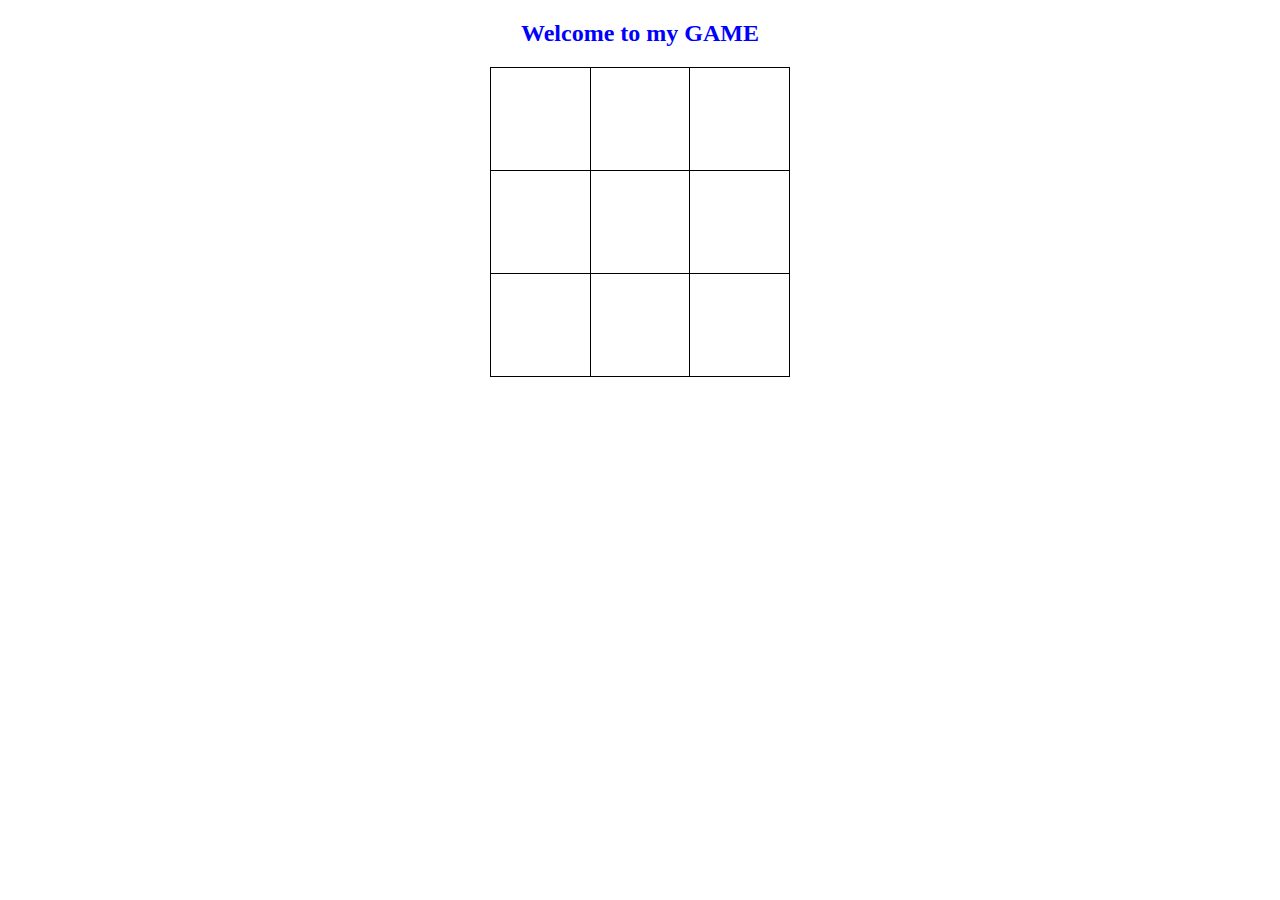
<file: index.html>
<!DOCTYPE html>
<html>
<head>
  <title>YuYuBro Tic Tac Toe</title>
  <link rel="stylesheet" type="text/css" href="main.css" />
</head>
<body>
<center><h2 style="color: blue;" >Welcome to my GAME</h2></center>
<table id="board">
  <tr>
    <td id="0,0"></td>
    <td id="0,1"></td>
    <td id="0,2"></td>
  </tr>
  <tr>
    <td id="1,0"></td>
    <td id="1,1"></td>
    <td id="1,2"></td>
  </tr>
  <tr>
    <td id="2,0"></td>
    <td id="2,1"></td>
    <td id="2,2"></td>
  </tr>
</table>

<script>
  let board = [
    ['', '', ''],
    ['', '', ''],
    ['', '', '']
  ];
  let currentPlayer = 'X';
  let gameOver = false;

  // Get all the td elements in the table
  let cells = document.getElementsByTagName('td');

  // Add an event listener to each td element
  for (let i = 0; i < cells.length; i++) {
    cells[i].addEventListener('click', function() {
      // Get the row and column of the clicked cell
      let row = this.id.split(',')[0];
      let col = this.id.split(',')[1];

      // Make sure the selected spot is empty and the game is not over
      if (board[row][col] === '' && !gameOver) {
        // Update the board and the cell's text with the current player's symbol
        board[row][col] = currentPlayer;
        this.innerText = currentPlayer;

        // Check for a win or a draw
        checkWin();
        checkDraw();

        // Switch to the other player
        currentPlayer = (currentPlayer === 'X') ? 'O' : 'X';
      }
    });
  }

  function checkWin() {
    // Check rows
    for (let i = 0; i < 3; i++) {
      if (board[i][0] === currentPlayer && board[i][1] === currentPlayer && board[i][2] === currentPlayer) {
        gameOver = true;
        alert(currentPlayer + ' wins!');
      }
    }

    // Check columns
    for (let i = 0; i < 3; i++) {
      if (board[0][i] === currentPlayer && board[1][i] === currentPlayer && board[2][i] === currentPlayer) {
        gameOver = true;
        alert(currentPlayer + ' wins!');
      }
    }

    // Check diagonals
    if (board[0][0] === currentPlayer && board[1][1] === currentPlayer && board[2][2] === currentPlayer) {
      gameOver = true;
      alert(currentPlayer + ' wins!');
    }
    if (board[0][2] === currentPlayer && board[1][1] === currentPlayer && board[2][0] === currentPlayer) {
      gameOver = true;
      alert(currentPlayer + ' wins!');
    }
  }

  function checkDraw() {
    let draw = true;
    for (let i = 0; i < 3; i++) {
      for (let j = 0; j < 3; j++) {
        if (board[i][j] === '') {
          draw = false;
        }
      }
    }
    if (draw) {
      gameOver = true;
      alert("It's a draw!");
    }
  }
</script>
</body>
</html>
</file>
<file: main.css>
table {
    border-collapse: collapse;
    margin: 0 auto;
  }
  
  td {
    width: 100px;
    height: 100px;
    text-align: center;
    font-size: 48px;
    border: 1px solid black;
  }
  
  #board {
    width: 300px;
  }
  
  .win {
    background-color: lightgreen;
  }
</file>
